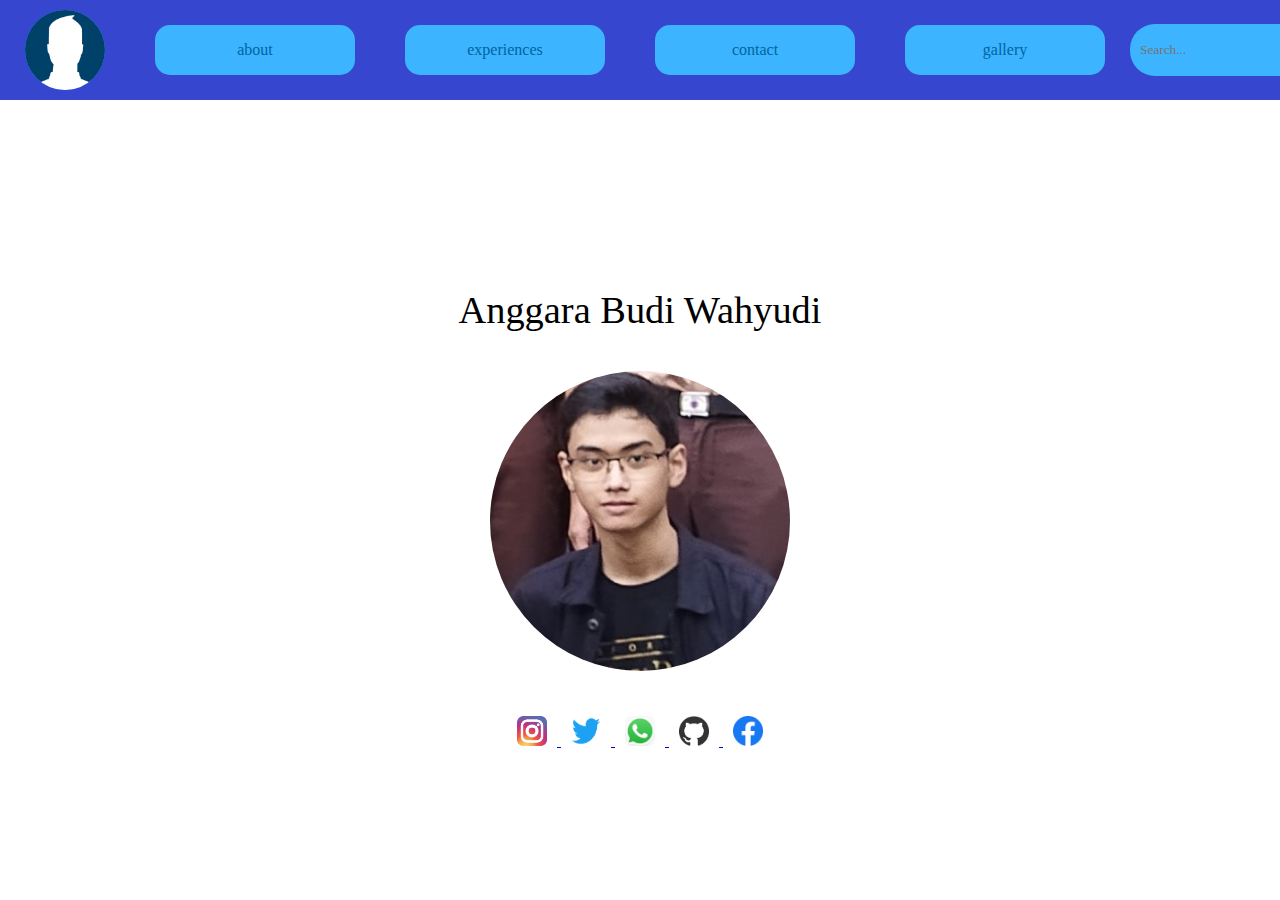
<file: index.html>
<!DOCTYPE html>
<html lang="en">
<head>
    <meta charset="UTF-8">
    <meta http-equiv="X-UA-Compatible" content="IE=edge">
    <meta name="viewport" content="width=device-width, initial-scale=1.0">
    <title>Main Page</title>
    <link rel="stylesheet" href="indexstyle.css">
</head>
<body>
    <div class="nav">
        <div class="nav-left">
            <div class="logo">
                <a href="index.html" class="home">
                    <img src="logo/profilepic.png" alt="">
                </a>
            </div>
            <a href="about.html" class="menu-button">about</a>
            <a href="experience.html" class="menu-button">experiences</a>
            <a href="contact.html" class="menu-button">contact</a>
            <a href="gallery.html" class="menu-button">gallery</a>
        </div>
        <div class="nav-right">
            <div class="search">
                <input type="text" placeholder="Search..." name="searchvalue">
            </div>
        </div>
    </div>
    <div class="main">
        <div class="content">
            <p>Anggara Budi Wahyudi</p>
            <div class="pic">
                <img src="me_square.jpg" alt="">
            </div>
        </div>
        <div class="icons">
            <a href="https://www.instagram.com/anggarabudiii">
                <img src="logo/ig.png" alt="IG">
            </a>
            <a href="https://www.twitter.com/">
                <img src="logo/twt.png" alt="TWT">
            </a>
            <a href="https://api.whatsapp.com/send?phone=6281399205647">
                <img src="logo/wa.png" alt="WA">
            </a>
            <a href="https://www.github.com/anggarabw">
                <img src="logo/git.png" alt="GIT">
            </a>
            <a href="https://www.facebook.com">
                <img src="logo/fb.png" alt="FB">
            </a>
        </div>
    </div>
</body>
</html>
</file>
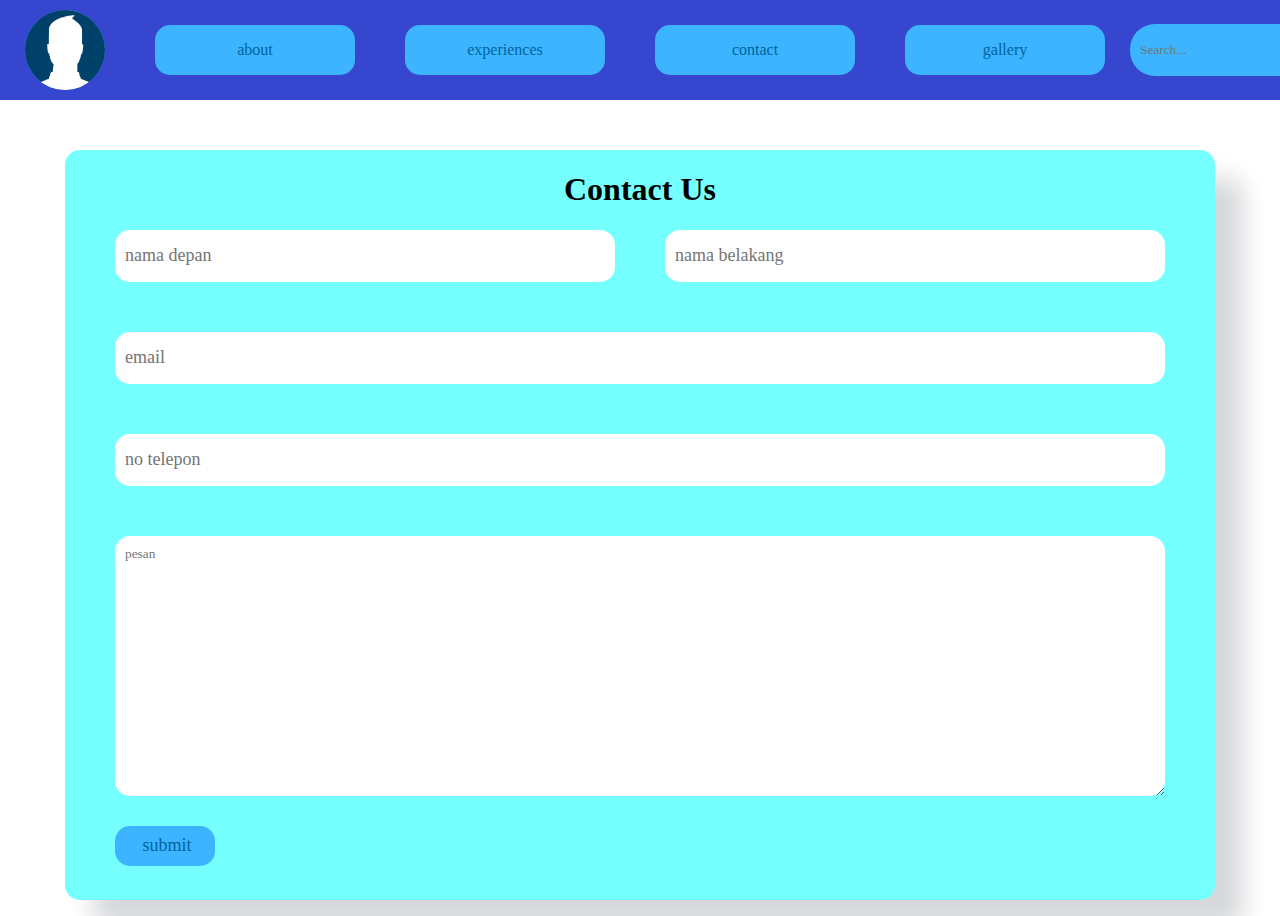
<file: contact.html>
<!DOCTYPE html>
<html lang="en">
<head>
    <meta charset="UTF-8">
    <meta http-equiv="X-UA-Compatible" content="IE=edge">
    <meta name="viewport" content="width=device-width, initial-scale=1.0">
    <title>Contact me!</title>
    <link rel="stylesheet" href="contact.css">
</head>
<body>
    <div class="nav">
        <div class="nav-left">
            <div class="logo">
                <a href="index.html" class="home">
                    <img src="logo/profilepic.png" alt="">
                </a>
            </div>
            <a href="about.html" class="menu-button">about</a>
            <a href="experience.html" class="menu-button">experiences</a>
            <a href="contact.html" class="menu-button">contact</a>
            <a href="gallery.html" class="menu-button">gallery</a>
        </div>
        <div class="nav-right">
            <div class="search">
                <input type="text" placeholder="Search..." name="searchvalue">
            </div>
        </div>
    </div>
    <div class="main">
        <h1>Contact Us</h1>
        <div class="card-container">
            <form action="mailto:anggara.bw@gmail.com">
                
                <div class="card">
                    <input type="text" name="nama-depan" placeholder="nama depan" style="margin-right: 50px;">
                    <input type="text" name="nama-belakang" placeholder="nama belakang">
                </div>
                
                <div class="card">
                    <input type="text" name="email" placeholder="email">
                </div>

                <div class="card">
                    <input type="tel" name="telepon" placeholder="no telepon">
                </div>

                <div class="card">
                    <textarea name="message" id="" cols="30" rows="10" placeholder="pesan"></textarea>
                </div>

                <input type="submit" name="submit" value="submit" class="submit-button">

            </form>
        </div>
    </div>
</body>
</html>
</file>
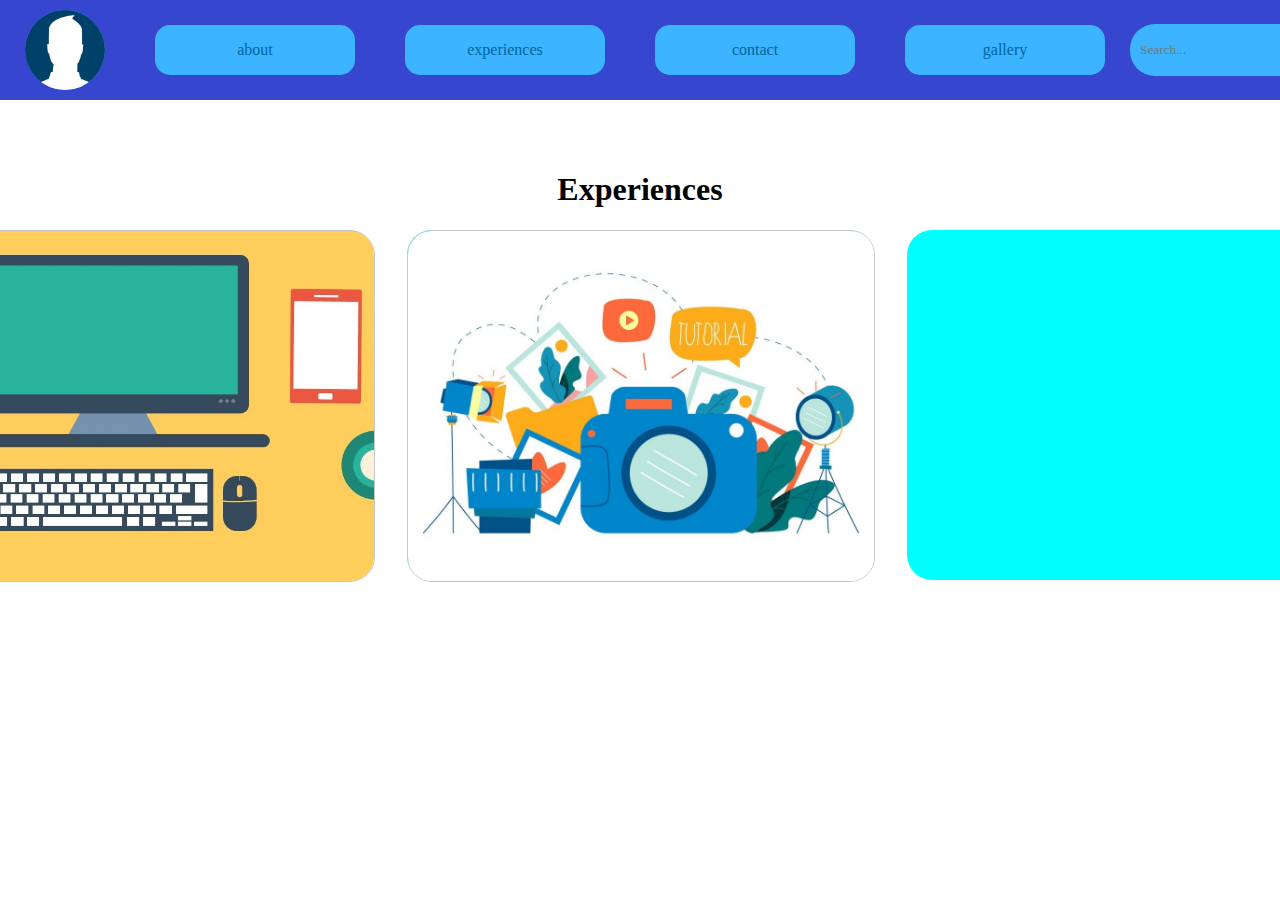
<file: experience.html>
<!DOCTYPE html>
<html lang="en">
<head>
    <meta charset="UTF-8">
    <meta http-equiv="X-UA-Compatible" content="IE=edge">
    <meta name="viewport" content="width=device-width, initial-scale=1.0">
    <title>Experiences</title>
    <link rel="stylesheet" href="experience.css">
</head>
<body>
    <div class="nav">
        <div class="nav-left">
            <div class="logo">
                <a href="index.html" class="home">
                    <img src="logo/profilepic.png" alt="">
                </a>
            </div>
            <a href="about.html" class="menu-button">about</a>
            <a href="experience.html" class="menu-button">experiences</a>
            <a href="contact.html" class="menu-button">contact</a>
            <a href="gallery.html" class="menu-button">gallery</a>
        </div>
        <div class="nav-right">
            <div class="search">
                <input type="text" placeholder="Search..." name="searchvalue">
            </div>
        </div>
    </div>
    <div class="main">
        <h1>Experiences</h1>
        <div class="card-container">
            <div class="card">
                <img src="img/computer-vector.jpg" alt="">
                <p>Web Development</p>
            </div>
            <div class="card">
                <img src="img/photography-vector.jpeg" alt="">
                <p>Photography</p>
            </div>
            <div class="card">

            </div>
        </div>
    </div>
</body>
</html>
</file>
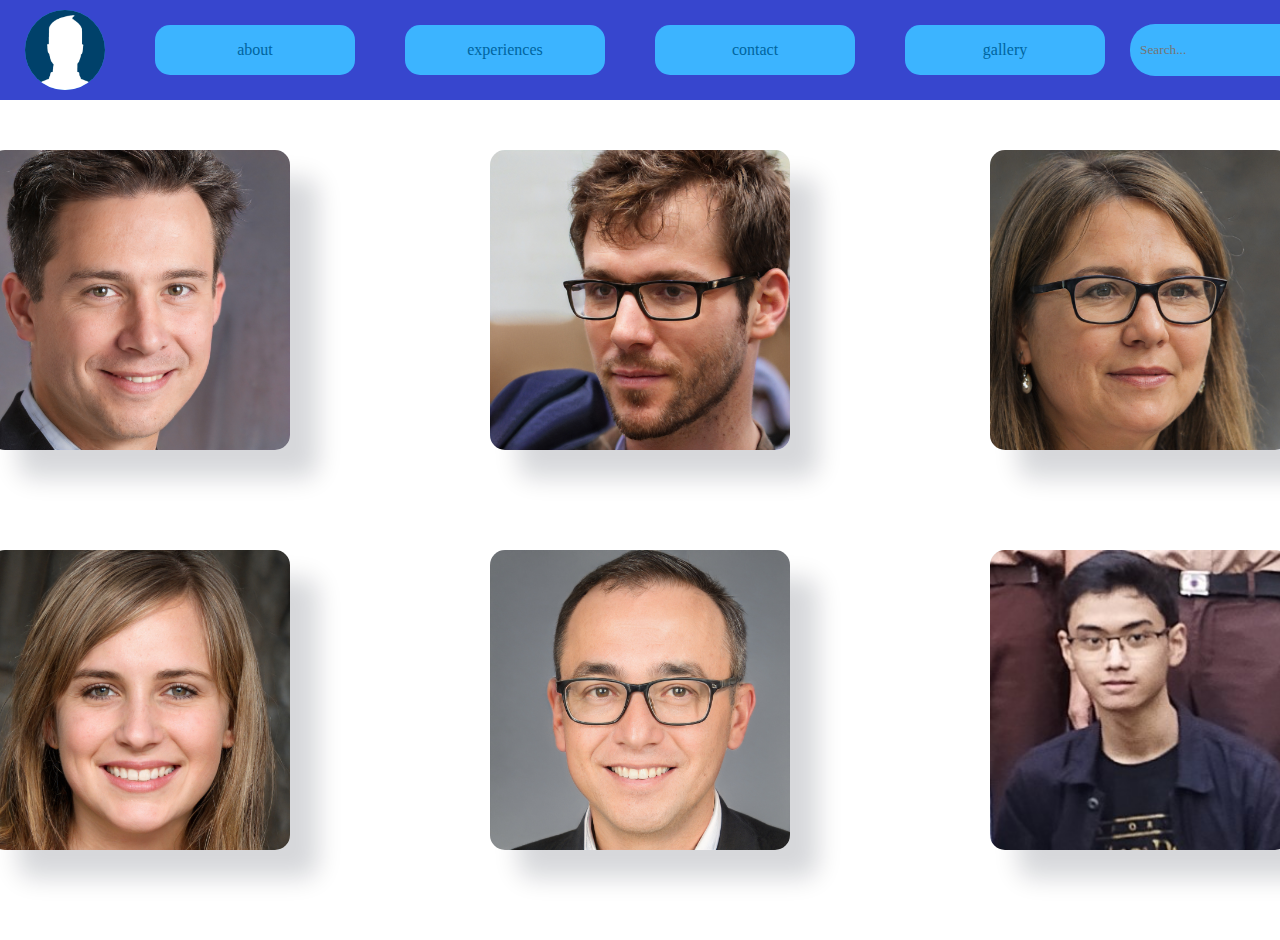
<file: gallery.html>
<!DOCTYPE html>
<html lang="en">
<head>
    <meta charset="UTF-8">
    <meta http-equiv="X-UA-Compatible" content="IE=edge">
    <meta name="viewport" content="width=device-width, initial-scale=1.0">
    <title>Gallery</title>
    <link rel="stylesheet" href="gallery.css">
</head>
<body>
    <div class="nav">
        <div class="nav-left">
            <div class="logo">
                <a href="index.html" class="home">
                    <img src="logo/profilepic.png" alt="">
                </a>
            </div>
            <a href="about.html" class="menu-button">about</a>
            <a href="experience.html" class="menu-button">experiences</a>
            <a href="contact.html" class="menu-button">contact</a>
            <a href="gallery.html" class="menu-button">gallery</a>
        </div>
        <div class="nav-right">
            <div class="search">
                <input type="text" placeholder="Search..." name="searchvalue">
            </div>
        </div>
    </div>

    <div class="main">
        <div class="card-container">
            <div class="card">
                <img src="img/1.jpg" alt="">
                <p>Dave</p>
            </div>
            <div class="card">
                <img src="img/2.jpg" alt="">
                <p>David</p>
            </div>
            <div class="card">
                <img src="img/3.jpg" alt="">
                <p>Daive</p>
            </div>
        </div>
        <div class="card-container">
            <div class="card">
                <img src="img/4.jpg" alt="">
                <p>Diva</p>
            </div>
            <div class="card">
                <img src="img/5.jpg" alt="">
                <p>Deff</p>
            </div>
            <div class="card">
                <img src="me_square.jpg" alt="">
                <p>Me</p>
            </div>
        </div>
    </div>
</file>
<file: indexstyle.css>
* {
    font-family: nunito;
}

body {
    margin: 0px;
    display: flex;
    flex-flow: column;
    justify-content: center;
    align-items: center;
}

.nav {
    height: 100px;
    width: 100%;

    display: flex;
    align-items: center;
    justify-content: space-between;

    background-color: rgb(55, 70, 206);
}

.logo {
    height: 100px;
    width: 100px;
    border-radius: 100%;
    margin-inline: 25px;
}

.nav-left {
    height: 100%;
    width: auto;

    display: flex;
    align-items: center;
    justify-content: space-between;

    /* background-color: white; */
}

.nav-left div {
    background-color: rgb(60, 180, 255);
}

.menu-button {
    width: 200px;
    height: 50px;
    margin-inline: 25px;

    display: flex;
    align-items: center;
    justify-content: center;

    color: rgb(0, 100, 158);
    text-decoration: none;

    border-radius: 15px;
    background-color: rgb(60, 180, 255);
}

.nav-left a:hover {
    opacity: 70%;
}

.logo {
    height: 80px;
    width: 80px;
    margin-inline: 25px;

}

.logo img {
    height: 80px;
    width: 80px;
    border-radius: 100%;
}

.nav-right {
    width: auto;
    height: 100%;
    margin-right: 50px;

    display: flex;
    align-items: center;
    justify-content: center;

    /* background-color: brown; */
}

.nav-right input{
    height: 50px;
    width: 350px;
    border-radius: 25px;
    border: none;
    padding-left: 10px;

    transition: all .5s;
    background-color: rgb(60, 180, 255);
}

.nav-right input:focus {
    width: 500px;
    border-radius: 10px;
}

.main {
    width: 700px;
    height: 500px;
    margin: 100px;
    margin-top: 150px;
    display: flex;
    flex-flow: column;
    align-items: center;

    /* background-color: brown; */
}

.content {
    width: 80%;
    height: 100%;
    display: flex;
    flex-flow: column;
    align-items: center;
    font-size: 240%;

    /* background-color: aqua; */
}

.pic img {
    height: 300px;
    width: 300px;
    border-radius: 100%;
    
    background-color: yellow;
}

.icons img {
    height: 30px;
    width: 30px;
    margin-inline: 10px;
    border-radius: 5px;
}
</file>
<file: contact.css>
* {
    font-family: nunito;
}

body {
    margin: 0px;
    display: flex;
    flex-flow: column;
    justify-content: center;
    align-items: center;
}

.nav {
    height: 100px;
    width: 100%;

    display: flex;
    align-items: center;
    justify-content: space-between;

    background-color: rgb(55, 70, 206);
}

.logo {
    height: 100px;
    width: 100px;
    border-radius: 100%;
    margin-inline: 25px;
}

.nav-left {
    height: 100%;
    width: auto;

    display: flex;
    align-items: center;
    justify-content: space-between;

    /* background-color: white; */
}

.nav-left div {
    background-color: rgb(60, 180, 255);
}

.menu-button {
    width: 200px;
    height: 50px;
    margin-inline: 25px;

    display: flex;
    align-items: center;
    justify-content: center;

    color: rgb(0, 100, 158);
    text-decoration: none;

    border-radius: 15px;
    background-color: rgb(60, 180, 255);
}

.nav-left a:hover {
    opacity: 70%;
}

.logo {
    height: 80px;
    width: 80px;
    margin-inline: 25px;

}

.logo img {
    height: 80px;
    width: 80px;
    border-radius: 100%;
}

.nav-right {
    width: auto;
    height: 100%;
    margin-right: 50px;

    display: flex;
    align-items: center;
    justify-content: center;

    /* background-color: brown; */
}

.nav-right input{
    height: 50px;
    width: 350px;
    border-radius: 25px;
    border: none;
    padding-left: 10px;

    transition: all .5s;
    background-color: rgb(60, 180, 255);
}

.nav-right input:focus {
    width: 500px;
    border-radius: 10px;
}

.main {
    width: auto;
    height: 750px;
    margin-top: 50px;
    border-radius: 15px;
    padding-inline: 50px;

    display: flex;
    flex-flow: column;
    align-items: center;

    background-color: rgb(118, 255, 255);
    box-shadow: 28px 28px 25px 0 rgba(5,15,31,0.16);
}

.card-container {
    width: auto;
    height: 100%;
    display: flex;
    flex-direction: column;
    align-items: center;
    justify-content: space-between;

    /* background-color: blue; */

}

.submit-button {
    border: none;
    border-radius: 15px;
    padding-left: 10px;
    margin-bottom: 50px;
    width: 100px;
    height: 40px;
    font-size: large;

    background-color: rgb(60, 180, 255);
    color: rgb(0, 100, 158);
}

.submit-button:hover {
    opacity: 70%;
    cursor: pointer;
}

.card {
    width: 1050px;
    height: auto;
    display: flex;
    flex-flow: row;
    justify-content: space-between;
    /* background-color: springgreen; */
}

.card input {
    border: none;
    border-radius: 15px;
    padding-left: 10px;
    margin-bottom: 50px;
    width: 1050px;
    height: 50px;
    font-size: large;

    background-color: rgb(255, 255, 255);
}

.card input:focus, .card textarea:focus {
    box-shadow: 0px 10px 15px 0 rgba(5,15,31,0.16);
}

.card textarea {
    border: none;
    border-radius: 15px;
    padding: 10px;
    margin-bottom: 30px;
    width: 1050px;
    height: 240px;
    max-height: 290px;

    background-color: rgb(255, 255, 255);
}
</file>
<file: experience.css>
* {
    font-family: nunito;
}

body {
    margin: 0px;
    display: flex;
    flex-flow: column;
    justify-content: center;
    align-items: center;
}

.nav {
    height: 100px;
    width: 100%;

    display: flex;
    align-items: center;
    justify-content: space-between;

    background-color: rgb(55, 70, 206);
}

.logo {
    height: 100px;
    width: 100px;
    border-radius: 100%;
    margin-inline: 25px;
}

.nav-left {
    height: 100%;
    width: auto;

    display: flex;
    align-items: center;
    justify-content: space-between;

    /* background-color: white; */
}

.nav-left div {
    background-color: rgb(60, 180, 255);
}

.menu-button {
    width: 200px;
    height: 50px;
    margin-inline: 25px;

    display: flex;
    align-items: center;
    justify-content: center;

    color: rgb(0, 100, 158);
    text-decoration: none;

    border-radius: 15px;
    background-color: rgb(60, 180, 255);
}

.nav-left a:hover {
    opacity: 70%;
}

.logo {
    height: 80px;
    width: 80px;
    margin-inline: 25px;

}

.logo img {
    height: 80px;
    width: 80px;
    border-radius: 100%;
}

.nav-right {
    width: auto;
    height: 100%;
    margin-right: 50px;

    display: flex;
    align-items: center;
    justify-content: center;

    /* background-color: brown; */
}

.nav-right input{
    height: 50px;
    width: 350px;
    border-radius: 25px;
    border: none;
    padding-left: 10px;

    transition: all .5s;
    background-color: rgb(60, 180, 255);
}

.nav-right input:focus {
    width: 500px;
    border-radius: 10px;
}

.main {
    width: 1500px;
    height: 720px;
    margin-top: 50px;
    display: flex;
    flex-flow: column;
    align-items: center;

    /* background-color: brown; */
}

.card-container {
    width: 100%;
    height: 100%;
    display: flex;
    flex-flow: row;
    justify-content: space-around;


}

.card {
    width: 466px;
    height: 350px;
    border-radius: 25px;

    background-color: aqua;
}

.card img {
    width: 466px;
    height: 350px;
    border-radius: 25px;
    border: 0.5px solid rgb(200, 200, 200);
}

.card p {
    opacity: 0%;
    text-align: center;
    transition: all .5s ease-out;
}

.card:hover p {
    opacity: 100%;
    transition: all .5s ease-in;
}
</file>
<file: gallery.css>
* {
    font-family: nunito;
}

body {
    margin: 0px;
    display: flex;
    flex-flow: column;
    justify-content: center;
    align-items: center;
}

.nav {
    height: 100px;
    width: 100%;

    display: flex;
    align-items: center;
    justify-content: space-between;

    background-color: rgb(55, 70, 206);
}

.logo {
    height: 100px;
    width: 100px;
    border-radius: 100%;
    margin-inline: 25px;
}

.nav-left {
    height: 100%;
    width: auto;

    display: flex;
    align-items: center;
    justify-content: space-between;

    /* background-color: white; */
}

.nav-left div {
    background-color: rgb(60, 180, 255);
}

.menu-button {
    width: 200px;
    height: 50px;
    margin-inline: 25px;

    display: flex;
    align-items: center;
    justify-content: center;

    color: rgb(0, 100, 158);
    text-decoration: none;

    border-radius: 15px;
    background-color: rgb(60, 180, 255);
}

.nav-left a:hover {
    opacity: 70%;
}

.logo {
    height: 80px;
    width: 80px;
    margin-inline: 25px;

}

.logo img {
    height: 80px;
    width: 80px;
    border-radius: 100%;
}

.nav-right {
    width: auto;
    height: 100%;
    margin-right: 50px;

    display: flex;
    align-items: center;
    justify-content: center;

    /* background-color: brown; */
}

.nav-right input{
    height: 50px;
    width: 350px;
    border-radius: 25px;
    border: none;
    padding-left: 10px;

    transition: all .5s;
    background-color: rgb(60, 180, 255);
}

.nav-right input:focus {
    width: 500px;
    border-radius: 10px;
}

.main {
    width: 1500px;
    height: 790px;
    margin-top: 50px;
    display: flex;
    flex-flow: column;
    align-items: center;

    /* background-color: brown; */
}

.card-container {
    width: 100%;
    height: 350px;
    margin-bottom: 50px;
    display: flex;
    justify-content: space-around;

    /* background-color: aqua; */
}

.card {
    display: flex;
    flex-direction: column;
}

.card img {
    width: 300px;
    height: 300px;
    object-fit: cover;
    border-radius: 15px;
    box-shadow: 28px 28px 25px 0 rgba(5,15,31,0.16);
}

.card p {
    opacity: 0%;
    
    transition: all .5s;
}

.card:hover p {
    opacity: 100%;
    padding-left: 10px;
    background-color: rgba(32, 32, 32, 0.05);
    border-radius: 5px;

    transition: all .5s;
}
</file>
